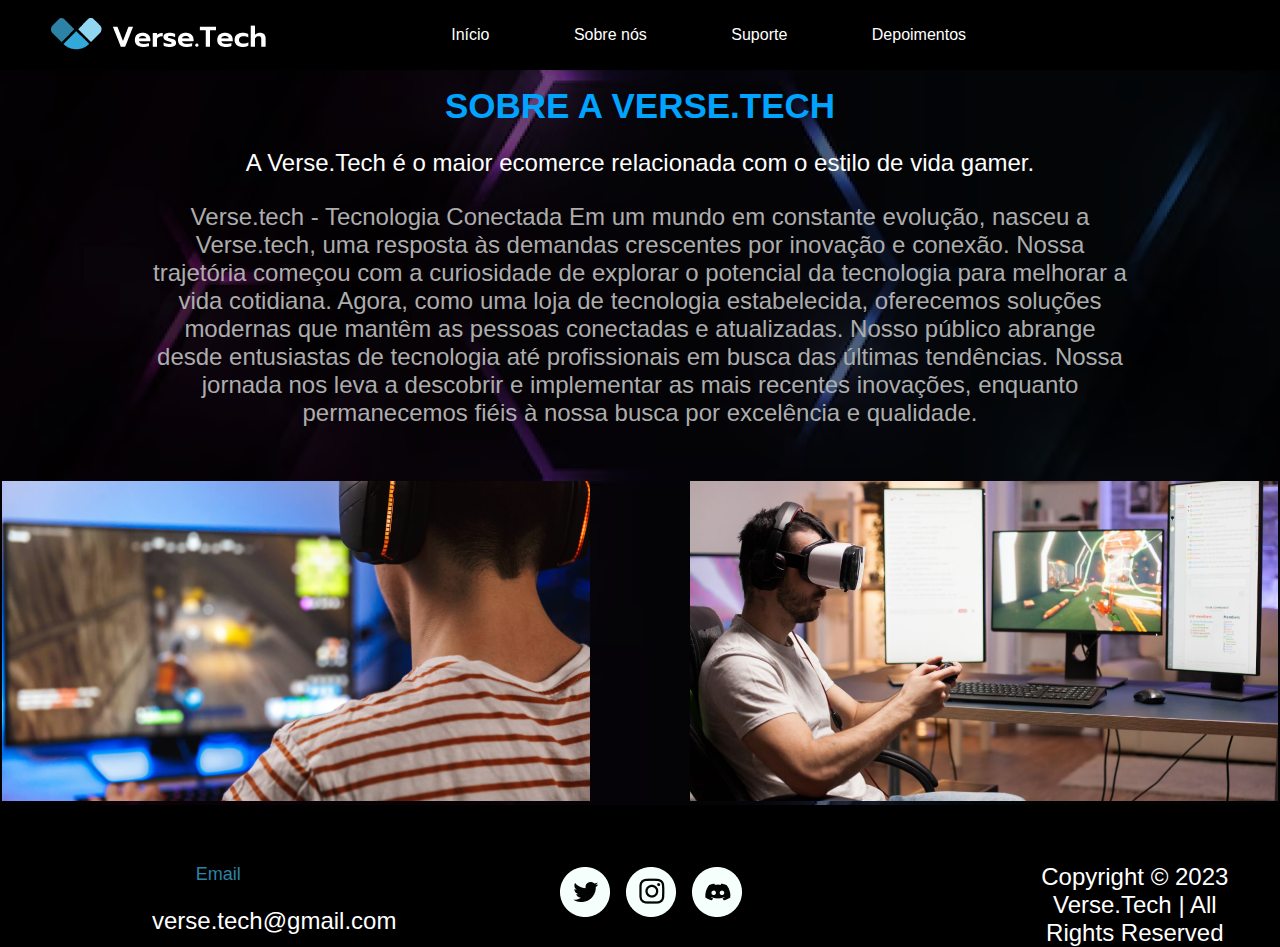
<file: index.html>
<!DOCTYPE html>
<html lang="pt-br">

<head>
    <meta charset="UTF-8">
    <meta name="viewport" content="width=device-width, initial-scale=1.0">
    <title>verse-sobre</title>
    <link rel="stylesheet" href="sobre.css">
    <script src="sobre.js"></script>
</head>

<body>
    <section class="menu-footer">
        <header>
            <div class="flex1">
                <a href="https://firmino07.github.io/Inicio-Versetech/">
                    <img class="Logo-escrita" src="imagens/logo.png" alt="">
                </a>
                <nav>

                    <ul>
                        <li>
                            <a href="https://firmino07.github.io/Inicio-Versetech/">
                                <p>Início</p>
                            </a>
                        </li>
                        <li>
                            <a href="https://joaosposit.github.io/sobrenos/">
                                <p>Sobre nós</p>
                            </a>
                        </li>
                        <li>
                            <a href="https://joaoelias92.github.io/Senai---Verse/">
                                <p>Suporte</p>
                            </a>
                        </li>
                        <li>
                            <a href="https://arthurs107.github.io/Depoimentos/">
                                <p>Depoimentos</p>
                            </a>
                        </li>
                    </ul>
                </nav>
            </div>
        </header>
    </section>
    <section class="sobre">
        <h2>SOBRE A VERSE.TECH</h2>
        <h3>A Verse.Tech é o maior ecomerce relacionada com o estilo de vida gamer.</h3>
        <p>Verse.tech - Tecnologia Conectada
            Em um mundo em constante evolução, nasceu a Verse.tech, uma resposta às demandas crescentes por
            inovação
            e conexão. Nossa trajetória começou com a curiosidade de explorar o potencial da tecnologia para
            melhorar a vida cotidiana. Agora, como uma loja de tecnologia estabelecida, oferecemos soluções
            modernas
            que mantêm as pessoas conectadas e atualizadas. Nosso público abrange desde entusiastas de
            tecnologia
            até profissionais em busca das últimas tendências. Nossa jornada nos leva a descobrir e implementar
            as
            mais recentes inovações, enquanto permanecemos fiéis à nossa busca por excelência e qualidade.</p>
        <div class="imgsobre">
            <div class="sobreimg1">
                <img src="imagens/image 14.png" alt="">
            </div>
            <div class="sobreimg2">
                <img src="imagens/image 15.png" alt="">
            </div>
        </div>
        </div>
        <section class="tudor">
            <div class="popup-caixa" id="popup">
                <div class="popup-conteudo">
                <span class="fechar" onclick="fecharPopup()">&times;
                </span>
                <Section class="popup">
                    <div class="caixa">
                    <div id="centro">
                        <img src="imagens/Group 2219.png" alt="imagem" id="homem">
                        <p id="lyrics">Cadastre-se já e <a class="desconto">Ganhe 10% de desconto</a> na sua primeira compra</p>
                        <img src="imagens/Icon.png" alt="icon" id="icon">
                        <div id="div-botao"><button id="botao">Conheça nossa Loja</button></div>
                        <a href="#"><p id="ja-conta"><u>já tenho conta</u></p></a>
                    </div>
                    </div>
                </section>
    </section>

    <footer>
        <div class="footer1">
            <div class="email">
                <h3>Email</h3>
                <p>verse.tech@gmail.com</p>
            </div>
            <div class="rdsc">
                <div class="redessociaisft">
                    <a href="">
                        <img src="imagens/twitter.png" alt="">
                    </a>
                    <a href="">
                        <img src="imagens/insta.png" alt="">
                    </a>
                    <a href="">
                        <img src="imagens/discord.png" alt="">
                    </a>
                </div>
                <p>Copyright © 2023 Verse.Tech | All Rights Reserved </p>
            </div>
        </div>
    </footer>
</body>

</html>
</file>
<file: sobre.css>
* {
    margin: 0%;
    padding: 0%;
    font-family: Verdana, Geneva, Tahoma, sans-serif;
    list-style: none;
}

.sobre h2 {
    padding-top: 5rem;
    color: #00A4FF;
    font-size: 35px;
    font-style: normal;
    font-weight: 600;
    line-height: 150%;
    /* 60px */
}

.sobre h3 {
    color: #FFF;
    font-size: 24px;
    font-style: normal;
    font-weight: 400;
    line-height: normal;
    margin-top: 1rem;
}

.sobre p {
    color: #ADADAD;
    text-align: center;
    font-size: 24px;
    line-height: normal;
    margin-top: 1rem;
    margin-left: 152px;
    margin-right: 152px;
    padding-top: 10px;
}

.sobre {
    background: rgba(0, 0, 0, 0.5) url("imagens/image\ 8.png");
    background-blend-mode: darken;
    background-repeat: no-repeat;
    background-size: cover;
    height: 100%;
    width: 100%;
    text-align: center;
}

.imgsobre {
    display: flex;
    padding-top: 54px;
    justify-content: center;
    gap: 100px;
}


.flex1 {
    display: flex;
    align-items: center;
    gap: 144px;
    max-width: 1280px;
    margin: auto;
}

header {
    width: 100%;
    padding: 8px 4%;
    position: fixed;
    background-color: black;
}

header ul li {
    display: inline-block;
    margin: 0 40px;
}

header ul li a {
    color: #ffffff;
    text-decoration: none;
}

.Logo-escrita {
    padding-top: 10px;
}

.footer1 {
    padding-top: 2rem;
    background-color: #000000;
    display: flex;
    align-items: center;
    justify-content: space-around;
    gap: 9%;
}

.footer1 p {
    margin-right: 40px;
    color: #FFF;
}

.email p {
    margin-top: 12px;
}

.email h3 {
    font-size: 18px;
    color: #2D83A6;
}

.redessociaisft img {
    padding: 8px;
    display: flex;
    justify-content: space-around;
}

.redessociaisft {
    display: flex;
    justify-content: space-around;
}

.rdsc {
    display: flex;
    gap: 8rem;
    align-items: center;
}

.tudor {
    color: white;
    font-family: Arial, sans-serif;
    text-align: center;
}

.popup-caixa {
    display: none;
    position: fixed;
    top: 0;
    left: 0;
    width: 100%;
    height: 100%;
    background: rgba(0, 0, 0, 0.5);
}

.popup-conteudo {
    position: absolute;
    top: 50%;
    left: 50%;
    transform: translate(-50%, -50%);
    background: none;
    padding: 20px;
}

.fechar {
    position: absolute;
    top: 10px;
    right: 10px;
    font-size: 20px;
    cursor: pointer;
    top: 20px;
    right: 25px;
    color: white;
}

.popup {
    color: black;
    font-family: Verdana, Geneva, Tahoma, sans-serif;
}

.desconto {
    color: #00A4FF;
}

.caixa {
    background-color: white;
    width: 400px;
    height: 540px;

}

#centro p {
    color: #000;
}

#icon {
    padding: 10px;
    padding-bottom: 20px;
    height: 50px;
}

#botao {
    color: white;
    background-color: #32A9D9;
    border-color: #32A9D9;
    border-radius: 70px;
    height: 45px;
    width: 250px;
    font-size: 17px;
    cursor: pointer;
}

#ja-conta {
    padding-top: 10px;
    font-size: 15px;
    cursor: pointer;
}

#lyrics {
    margin: 20px;
    font-size: large;


}

.texto {
    color: white;
}

#homem {
    height: 240px;
}
</file>
